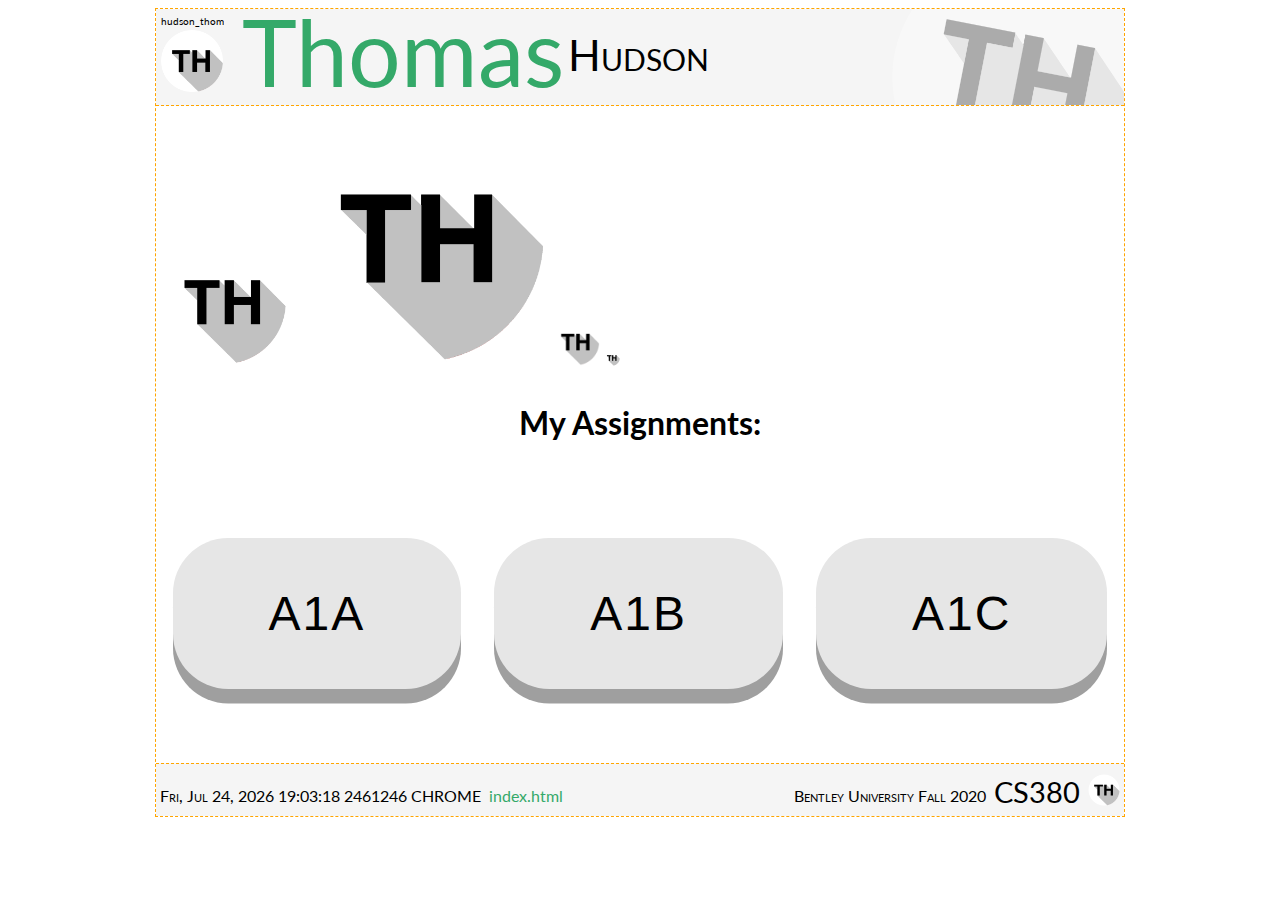
<file: Assign1/index.html>
<!DOCTYPE html>

<html lang="en">

<head>
	<meta charset="utf-8">
	<title>Home</title>
	<!-- change "Template" above to reflect the web page's purpose and remove this comment -->	
	<link href="./images/avatar.png" rel="shortcut icon" type="image/png">
	<link href="./css/stylesheet-1c.css" rel="stylesheet" type="text/css">
	<script src="./js/javascript.js" type="text/javascript"></script>
    <style type="text/css">
        .nav{
            height: 300px;
            width: 100%;
            display: flex;
            justify-content: space-around;
            align-items: center;
            text-decoration: none;
        }
        .link{
            text-decoration: none;
        }
        .btn {
            outline: none;
            border: none;
            cursor: pointer;
            display: block;
            position: relative;
            background-color: #e6e6e6;
            text-decoration: none;
            font-size: 3em;
            font-weight: 300px;
            color: #000000;
            text-transform: uppercase;
            letter-spacing: 2px;
            padding: 1em 2em;
            margin: 0 auto;
            border-radius: 1.15em;
            box-shadow: 0 .3em #9f9f9f;
        }

        .btn:hover {
                box-shadow: 0 .2em #9f9f9f;
                top: .1em;
        }

        .btn:active {
            box-shadow: 0 0 #9f9f9f;
            top: .3em;
        }
	</style>
	<script type="text/javascript">
    </script>
    <link rel="stylesheet"
    href="https://fonts.googleapis.com/css?family=Tangerine">
</head>


<body>
	<header>

	</header>
	<aside>
	</aside>
	<div id="main">
		<!-- HTML webpage content goes here; remove this comment and delete 4 image tags below -->
		<img src="./images/avatar.png" class="_siz128" alt="128x128">
		<img src="./images/avatar.png" class="_siz256" alt="256x256">
		<img src="./images/avatar.png" class="_siz48" alt="48x48">
		<img src="./images/avatar.png" class="_siz16" alt="16x16">
    </div>
    <h1 style="text-align: center; margin-top: 30px;">My Assignments: </h1>
	<nav class="nav">
        <a class="link" href="http://webdev.bentley.edu/hudsonthom/Assign1/A1.html" target="_blank">
            <button class="btn">A1A</button>
        </a>
        <a class="link" href="http://webdev.bentley.edu/hudsonthom/Assign1/A1b.html" target="_blank">
            <button class="btn">A1B</button>
        </a>
        <a class="link" href="http://webdev.bentley.edu/hudsonthom/Assign1/A1c.html" target="_blank">
            <button class="btn">A1C</button>
        </a>
	</nav>
	<footer>
	</footer>
</body>

</html>
</file>
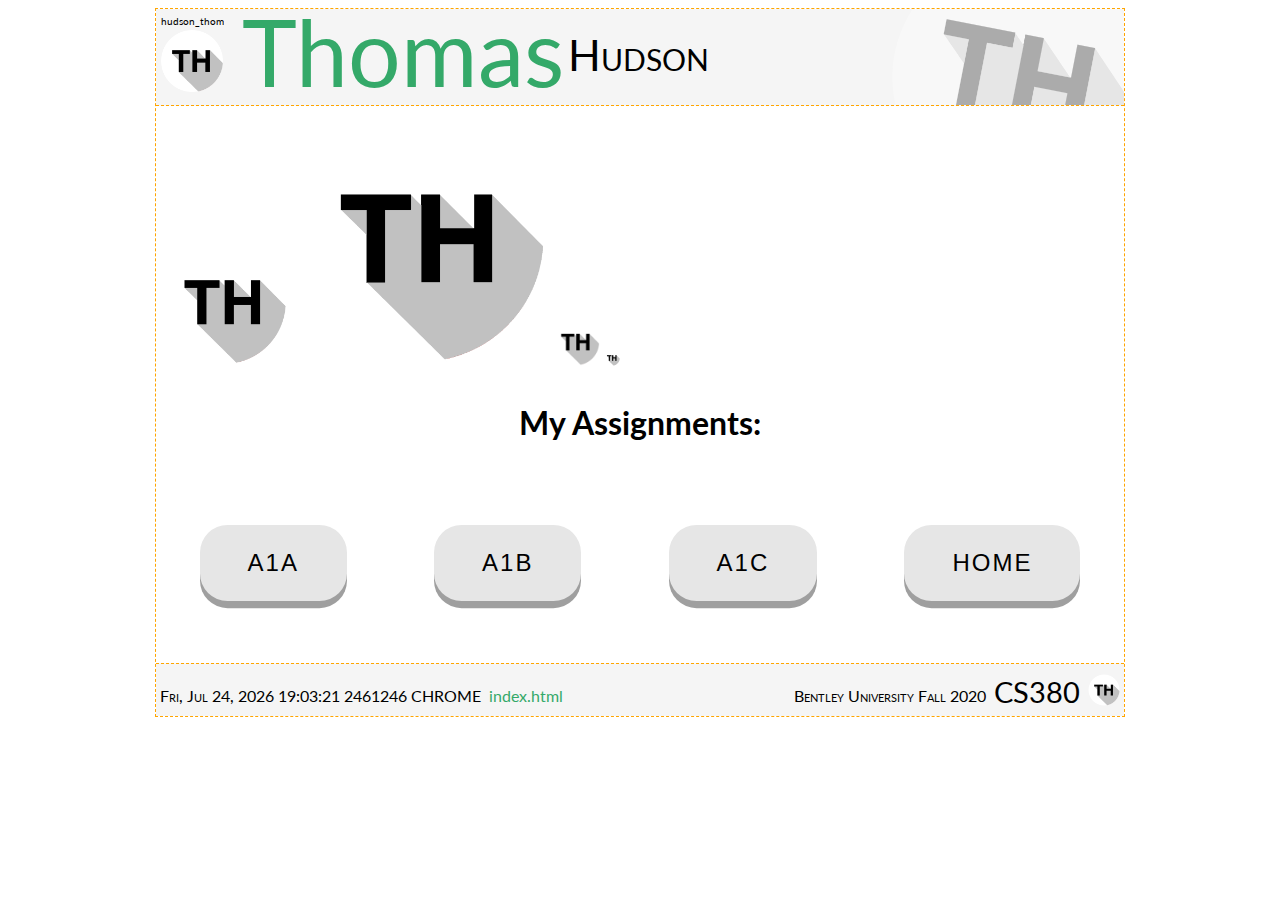
<file: Assignment2/Assign1/index.html>
<!DOCTYPE html>

<html lang="en">

<head>
	<meta charset="utf-8">
	<title>Home</title>
	<!-- change "Template" above to reflect the web page's purpose and remove this comment -->	
    <link href="./css/stylesheet-1c.css" rel="stylesheet" type="text/css">
	<script src="./js/javascript.js" type="text/javascript"></script>
    <style type="text/css">
        .nav{
            height: 200px;
            width: 100%;
            display: flex;
            justify-content: space-around;
            align-items: center;
            text-decoration: none;
        }
        .link{
            text-decoration: none;
        }
        .btn {
            outline: none;
            border: none;
            cursor: pointer;
            display: block;
            position: relative;
            background-color: #e6e6e6;
            text-decoration: none;
            font-size: 1.5em;
            font-weight: 150px;
            color: #000000;
            text-transform: uppercase;
            letter-spacing: 2px;
            padding: 1em 2em;
            margin: 0 auto;
            border-radius: 1.15em;
            box-shadow: 0 .3em #9f9f9f;
        }

        .btn:hover {
                box-shadow: 0 .2em #9f9f9f;
                top: .1em;
        }

        .btn:active {
            box-shadow: 0 0 #9f9f9f;
            top: .3em;
        }
	</style>
	<script type="text/javascript">
    </script>
    <link rel="stylesheet"
    href="https://fonts.googleapis.com/css?family=Tangerine">
</head>


<body>
	<header>
	</header>
	<aside>
	</aside>
	<div id="main">
		<!-- HTML webpage content goes here; remove this comment and delete 4 image tags below -->
		<img src="./images/avatar.png" class="_siz128" alt="128x128">
		<img src="./images/avatar.png" class="_siz256" alt="256x256">
		<img src="./images/avatar.png" class="_siz48" alt="48x48">
		<img src="./images/avatar.png" class="_siz16" alt="16x16">
    </div>
    <h1 style="text-align: center; margin-top: 30px;">My Assignments: </h1>
	<nav class="nav">
        <a class="link" href="./A1.html" target="_blank">
            <button class="btn">A1A</button>
        </a>
        <a class="link" href="./A1b.html" target="_blank">
            <button class="btn">A1B</button>
        </a>
        <a class="link" href="./A1c.html" target="_blank">
            <button class="btn">A1C</button>
        </a>
        <a class="link" href="../index.html">
            <button class="btn">HOME</button>
        </a>
	</nav>
	<footer>
	</footer>
</body>

</html>
</file>
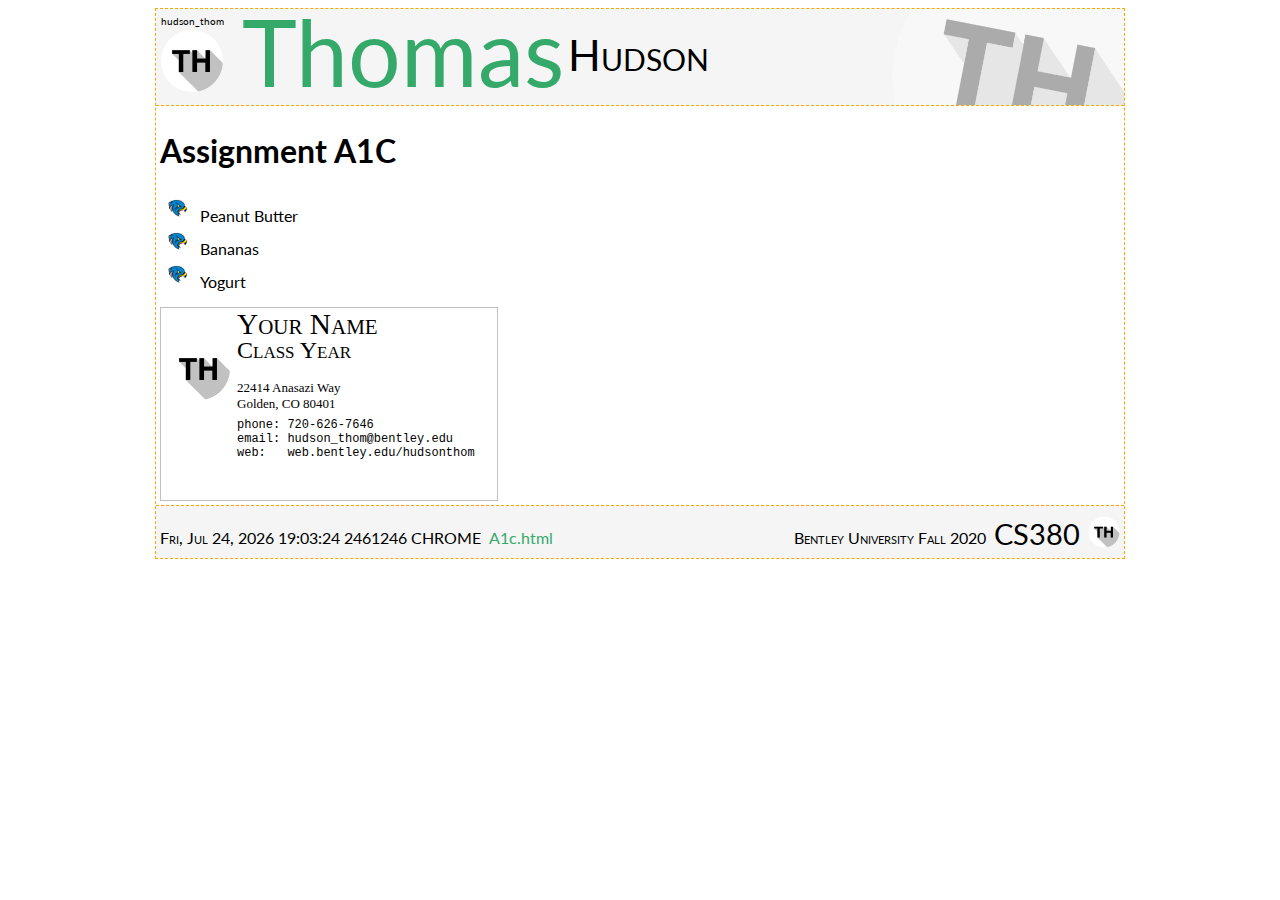
<file: Assign1/A1c.html>
<!DOCTYPE html>
<html>
<!-- TH 10/3/2020 -->
<head>
	<meta charset="utf-8">
	<title>Assignment A1C</title>
	<!-- change "Template" above to reflect the web page's purpose and remove this comment -->	
	<link href="images/avatar.png" rel="shortcut icon" type="image/png">
	<link href="css/stylesheet-1c.css" rel="stylesheet" type="text/css">
	<script src="js/javascript.js" type="text/javascript"></script>
	<style type="text/css">
	</style>
	<script type="text/javascript">
	</script>
	<link href="https://fonts.googleapis.com/css?
	family=Lato:300,400" rel="stylesheet">
</head>
<body>
<header>
</header>
<aside>
</aside>
<div id="main">
    <h1>Assignment A1C</h1>
    
    <ul style="list-style-image: url('./images/falcon-32.png');">
        <li>Peanut Butter</li>
        <li>Bananas</li>
        <li>Yogurt</li>
    </ul>
    <div class='bizcard'>
        <div id="card" style="position:relative;width:3.5in;height:2in;border:1px silver solid;font-family:Calibri;background-color:white;zindex:1;">

            <div id="logo" style="padding:.3in 6px 0px 6px;float:left;height:1.7in;">
                <img src="images/avatar.png" alt="logo" style="width:64px;height:64px;">
            </div>
            <div id="name" style="font-family:Calibri;font-size:22pt;font-variant:small-caps;margin-top:0px;">Your Name</div>
            <div id="title" style="font-size:x-large;font-family:Calibri;font-variant:small-caps;margin-top:-4px;">Class Year</div>
            <div id="addr" style="font-size:small;">
                <br/>22414 Anasazi Way<br>
                    Golden, CO 80401<br>
            </div>
        
            <div id="contact" style="font-family:'Courier New';font-size:9pt;padding-top:6px;">
                phone: 720-626-7646<br>
                email: hudson_thom@bentley.edu<br>
                web:&nbsp;&nbsp;&nbsp;web.bentley.edu/hudsonthom
            </div>
            <div id="background" style="position: absolute;background-color:transparent;height:2in;width:2.67in;top:0in;left:80px;opacity:.2;overflow:hidden;">
                <img src="images/avatar.png" style="position:absolute;top:-.25in;left:0.5in;transform:rotate(-11deg)" />
            </div>
        </div>
    </div>
</div>
<footer>
</footer>
</body>
</html>
</file>
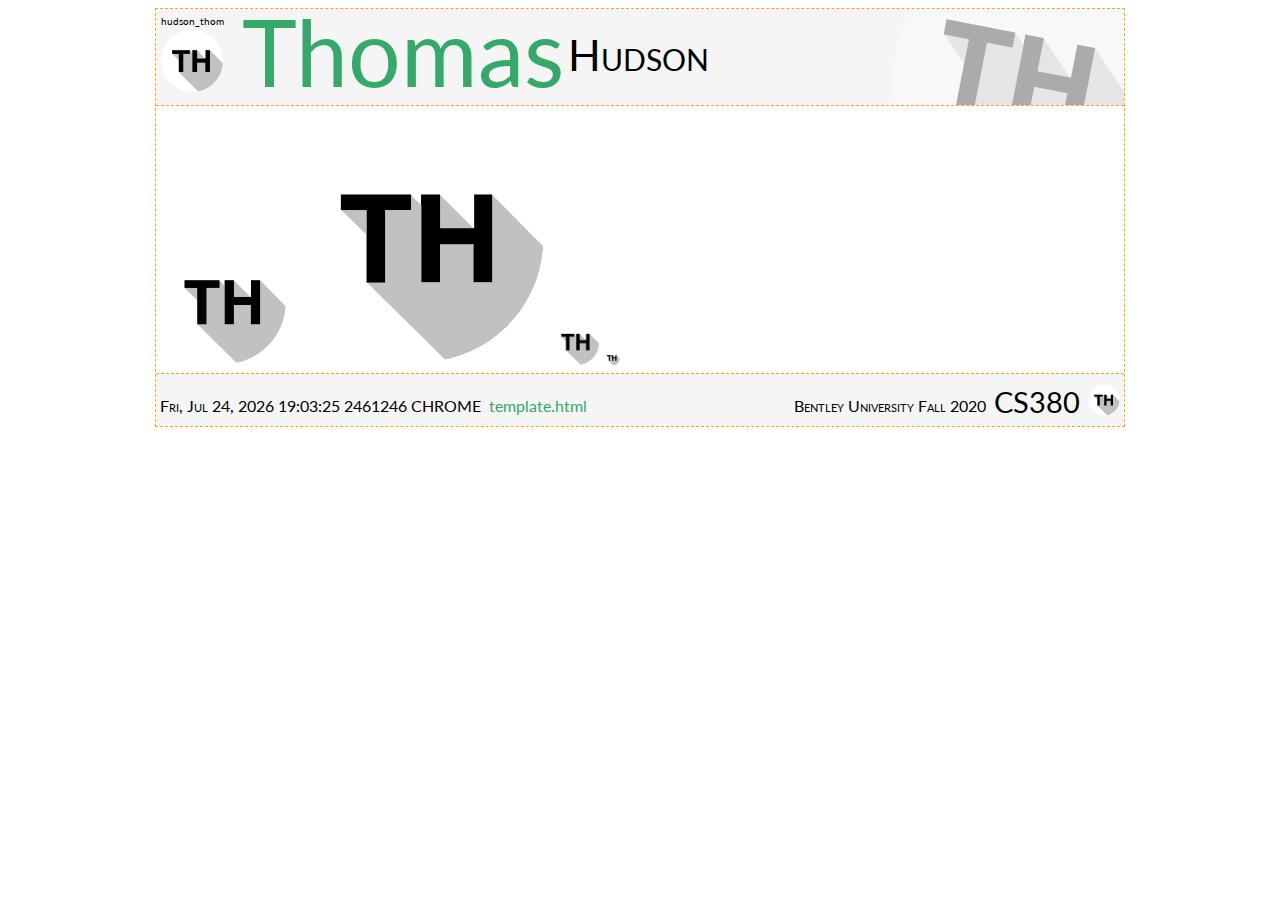
<file: Assign1/template.html>
<!DOCTYPE html>
<html>
<head>
	<meta charset="utf-8">
	<title>Starter Page</title>
	<!-- change "Template" above to reflect the web page's purpose and remove this comment -->	
	<link href="images/avatar.png" rel="shortcut icon" type="image/png">
	<link href="css/stylesheet-1c.css" rel="stylesheet" type="text/css">
	<script src="js/javascript.js" type="text/javascript"></script>
	<style type="text/css">
	</style>
	<script type="text/javascript">
	</script>
	<link href="https://fonts.googleapis.com/css?
	family=Lato:300,400" rel="stylesheet">
</head>
<body>
<header>
</header>
<aside>
</aside>
<div id="main">
	<!-- HTML webpage content goes here; remove this comment and delete 4 image tags below -->
	<img src="images/avatar.png" class="_siz128" alt="128x128">	
	<img src="images/avatar.png" class="_siz256" alt="256x256">	
	<img src="images/avatar.png" class="_siz48" alt="48x48">	
	<img src="images/avatar.png" class="_siz16" alt="16x16">
</div>
<footer>
</footer>
</body>
</html>
</file>
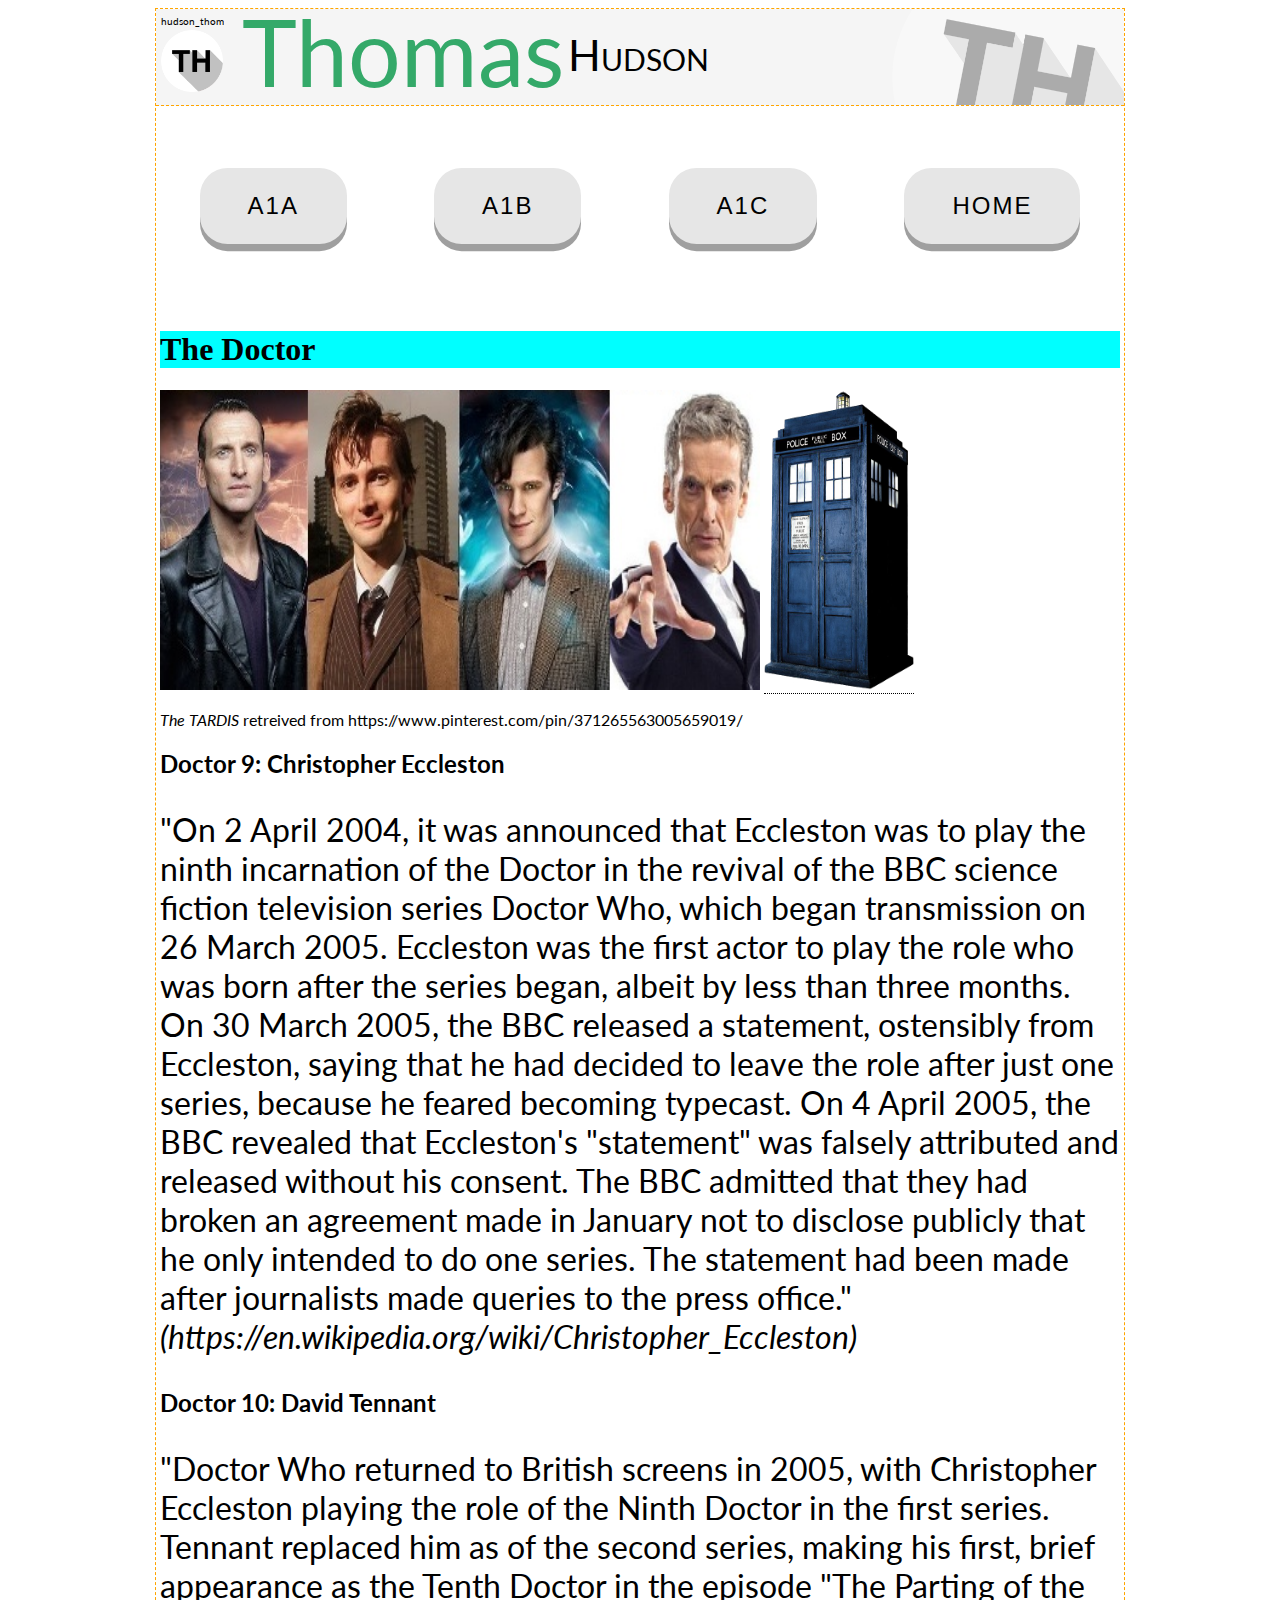
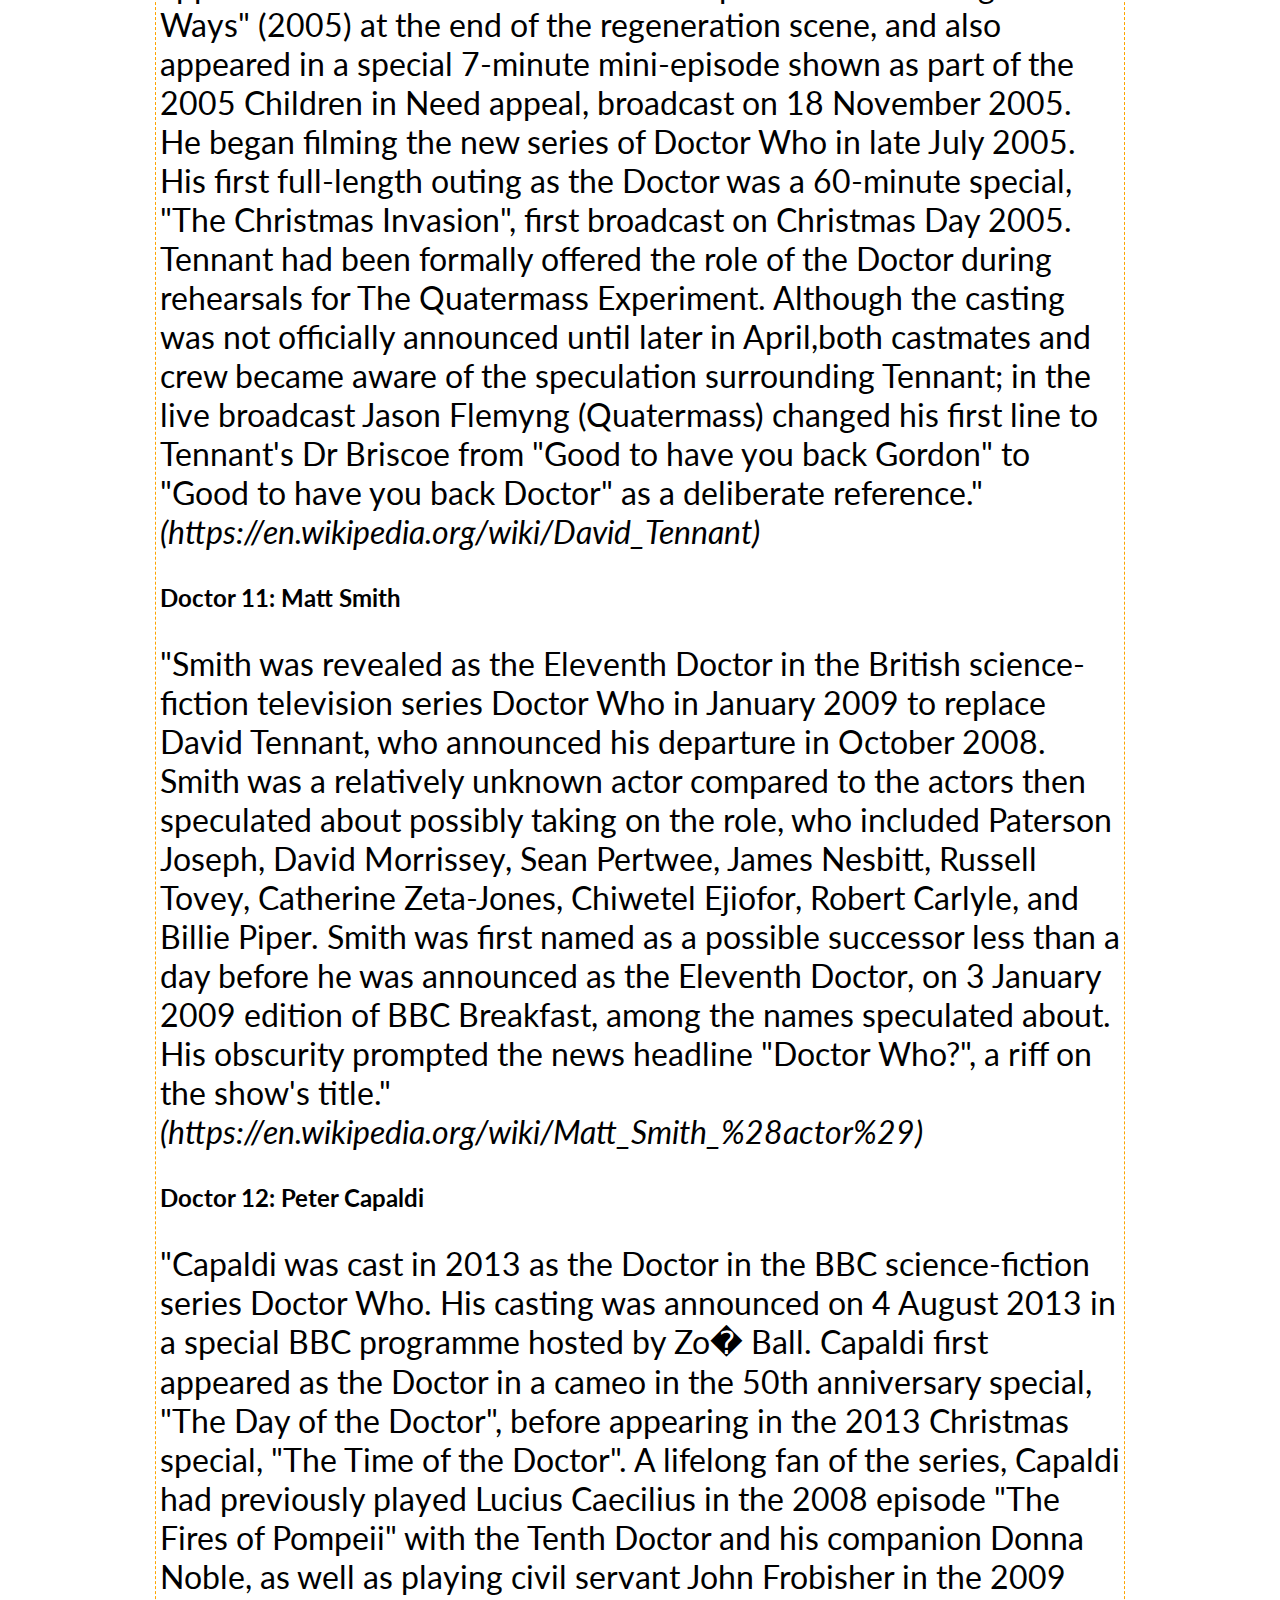
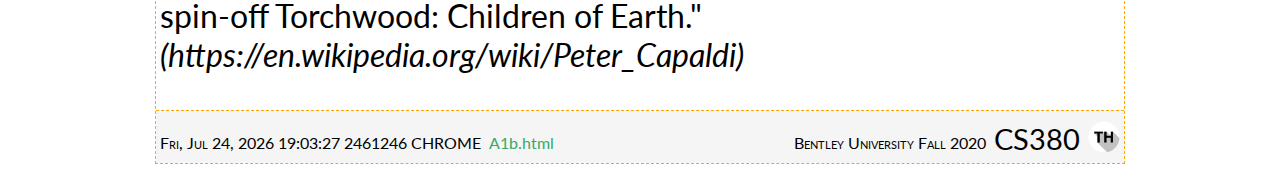
<file: Assignment2/Assign1/A1b.html>
<!DOCTYPE html>
<html>
<!-- TH 10/3/2020 -->
    <head>
        <meta charset="utf-8">
        <title>The Doctor</title>
        <!-- change "Template" above to reflect the web page's purpose and remove this comment -->	
        <link href="./images/avatar.png" rel="shortcut icon" type="image/png">
        <link href="./css/stylesheet-1c.css" rel="stylesheet" type="text/css">
        <script src="./js/javascript.js" type="text/javascript"></script>
        <link href="https://fonts.googleapis.com/css?family=Lato:300,400" rel="stylesheet">
        <link href="./css/nav.css" type="text/css" rel="stylesheet">
        <link rel="icon" href="./images/avatar.png">
        <style type="text/css">
            .title{
                background-color: aqua; 
                font-family: Cambria, Cochin, Georgia, Times, 'Times New Roman', serif;
            }

            .tooltip {
                position: relative;
                display: inline-block;
                border-bottom: 1px dotted black;
            }

            .tooltip .tooltiptext {
                visibility: hidden;
                width: 400px;
                background-color: #555;
                color: #fff;
                text-align: center;
                border-radius: 6px;
                padding: 5px 0;
                position: absolute;
                z-index: 1;
                bottom: 125%;
                left: 50%;
                margin-left: -200px;
                margin-bottom: -100px;
                opacity: 0;
                transition: opacity 0.3s;
            }

            .tooltip .tooltiptext::after {
                content: "";
                position: absolute;
                top: 100%;
                left: 50%;
                margin-left: -5px;
                border-width: 5px;
                border-style: solid;
                border-color: #555 transparent transparent transparent;
            }

            .tooltip:hover .tooltiptext {
                visibility: visible;
                opacity: 1;
            }

        </style>
        <script type="text/javascript">
        </script>
    </head>

    <body>
        <header>
        </header>
        <aside>
        </aside>
        <nav class="nav">
            <a class="link" href="./A1.html" target="_blank">
                <button class="btn">A1A</button>
            </a>
            <a class="link" href="./A1b.html" target="_blank">
                <button class="btn">A1B</button>
            </a>
            <a class="link" href="./A1c.html" target="_blank">
                <button class="btn">A1C</button>
            </a>
            <a class="link" href="../index.html">
                <button class="btn">HOME</button>
            </a>
        </nav>
        <div id="main">
            <h1 class="title" >The Doctor</h1>
            <img src="./images/four-doctors.png" alt='four-doctors' usemap="#workmap" style="width: 600px; height: 300px;"/>
            <map name="workmap">
                <area shape="rect" coords="0,0,150,300" alt="Christopher Eccleston" href="#eccleston">
                <area shape="rect" coords="150,0,300,300" alt="David Tennant" href="#tennant">
                <area shape="rect" coords="300,0,450,300" alt="Matt Smith" href="#smith">
                <area shape="rect" coords="450,0,600,300" alt="Peter Capaldi" href="#capaldi">
            </map>
            <a href="https://www.bbc.co.uk/programmes/b006q2x0">
                <div class="tooltip">
                    <img src="./images/tardis.png" alt="tardis" style="width: 150px; height: 300px; ">
                    <span class="tooltiptext">TARDIS stands for: Time And Relative Dimensions In Space. In Dr. Who, the doctor uses a tardis in order to travel through time in space in a controlled environemnt.</span>
                </div>
            </a>
            <p><cite>The TARDIS </cite> retreived from https://www.pinterest.com/pin/371265563005659019/</p>
            
            <h2 id="eccleston">Doctor 9: Christopher Eccleston</h2>
                <p style="font-size: xx-large;">"On 2 April 2004, it was announced that Eccleston was to play the ninth incarnation of the Doctor in the revival of the BBC science fiction television series Doctor Who, which began transmission on 26 March 2005. Eccleston was the first actor to play the role who was born after the series began, albeit by less than three months. On 30 March 2005, the BBC released a statement, ostensibly from Eccleston, saying that he had decided to leave the role after just one series, because he feared becoming typecast. On 4 April 2005, the BBC revealed that Eccleston's "statement" was falsely attributed and released without his consent. The BBC admitted that they had broken an agreement made in January not to disclose publicly that he only intended to do one series. The statement had been made after journalists made queries to the press office." <cite>(https://en.wikipedia.org/wiki/Christopher_Eccleston)</cite></p>
            <h2 id="tennant">Doctor 10: David Tennant</h2>
                <p style="font-size: xx-large;">"Doctor Who returned to British screens in 2005, with Christopher Eccleston playing the role of the Ninth Doctor in the first series. Tennant replaced him as of the second series, making his first, brief appearance as the Tenth Doctor in the episode "The Parting of the Ways" (2005) at the end of the regeneration scene, and also appeared in a special 7-minute mini-episode shown as part of the 2005 Children in Need appeal, broadcast on 18 November 2005. He began filming the new series of Doctor Who in late July 2005. His first full-length outing as the Doctor was a 60-minute special, "The Christmas Invasion", first broadcast on Christmas Day 2005. Tennant had been formally offered the role of the Doctor during rehearsals for The Quatermass Experiment. Although the casting was not officially announced until later in April,both castmates and crew became aware of the speculation surrounding Tennant; in the live broadcast Jason Flemyng (Quatermass) changed his first line to Tennant's Dr Briscoe from "Good to have you back Gordon" to "Good to have you back Doctor" as a deliberate reference." <cite>(https://en.wikipedia.org/wiki/David_Tennant)</cite></p>
            <h2 id="smith">Doctor 11: Matt Smith</h2>
                <p style="font-size: xx-large;">"Smith was revealed as the Eleventh Doctor in the British science-fiction television series Doctor Who in January 2009 to replace David Tennant, who announced his departure in October 2008. Smith was a relatively unknown actor compared to the actors then speculated about possibly taking on the role, who included Paterson Joseph, David Morrissey, Sean Pertwee, James Nesbitt, Russell Tovey, Catherine Zeta-Jones, Chiwetel Ejiofor, Robert Carlyle, and Billie Piper. Smith was first named as a possible successor less than a day before he was announced as the Eleventh Doctor, on 3 January 2009 edition of BBC Breakfast, among the names speculated about. His obscurity prompted the news headline "Doctor Who?", a riff on the show's title." <cite>(https://en.wikipedia.org/wiki/Matt_Smith_%28actor%29)</cite></p>
            <h2 id="capaldi">Doctor 12: Peter Capaldi</h2>
                <p style="font-size: xx-large;">"Capaldi was cast in 2013 as the Doctor in the BBC science-fiction series Doctor Who. His casting was announced on 4 August 2013 in a special BBC programme hosted by Zo� Ball. Capaldi first appeared as the Doctor in a cameo in the 50th anniversary special, "The Day of the Doctor", before appearing in the 2013 Christmas special, "The Time of the Doctor". A lifelong fan of the series, Capaldi had previously played Lucius Caecilius in the 2008 episode "The Fires of Pompeii" with the Tenth Doctor and his companion Donna Noble, as well as playing civil servant John Frobisher in the 2009 spin-off Torchwood: Children of Earth."<cite>(https://en.wikipedia.org/wiki/Peter_Capaldi)</cite></p>
        </div>
        <footer>
        </footer>
    </body>
</html>
</file>
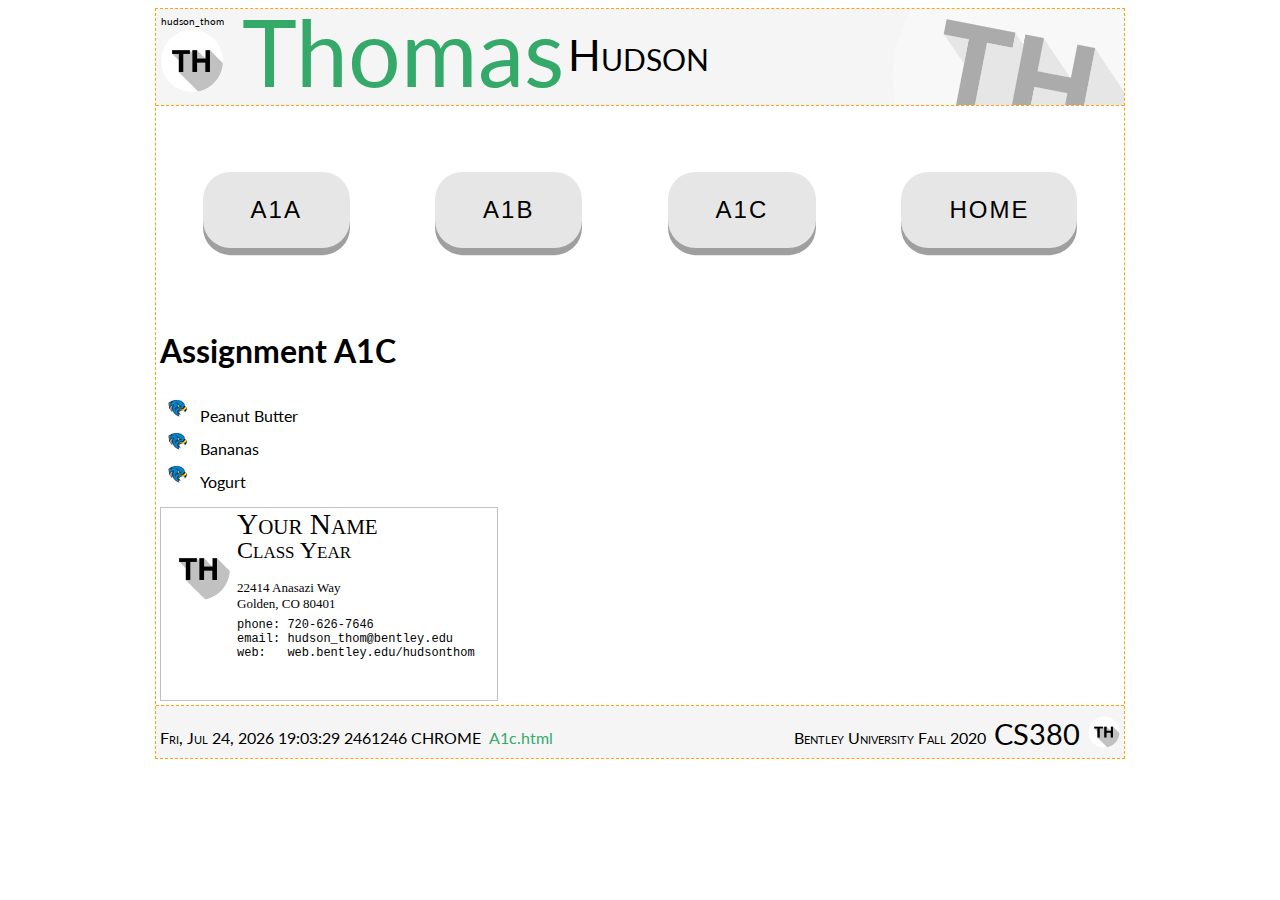
<file: Assignment2/Assign1/A1c.html>
<!DOCTYPE html>
<html>
<!-- TH 10/3/2020 -->
<head>
	<meta charset="utf-8">
	<title>Assignment A1C</title>
	<!-- change "Template" above to reflect the web page's purpose and remove this comment -->	
	<link href="./css/stylesheet-1c.css" rel="stylesheet" type="text/css">
	<script src="./js/javascript.js" type="text/javascript"></script>
    <link href="./css/nav.css" type="text/css" rel="stylesheet">
	<link href="https://fonts.googleapis.com/css?family=Lato:300,400" rel="stylesheet">
    <link rel="icon" href="./images/avatar.png">
</head>
<body>
<header>
</header>
<aside>
</aside>
<div id="main">
    <nav class="nav">
        <a class="link" href="./A1.html" target="_blank">
            <button class="btn">A1A</button>
        </a>
        <a class="link" href="./A1b.html" target="_blank">
            <button class="btn">A1B</button>
        </a>
        <a class="link" href="./A1c.html" target="_blank">
            <button class="btn">A1C</button>
        </a>
        <a class="link" href="../index.html">
            <button class="btn">HOME</button>
        </a>
	</nav>
    <h1>Assignment A1C</h1>
    
    <ul style="list-style-image: url('./images/falcon-32.png');">
        <li>Peanut Butter</li>
        <li>Bananas</li>
        <li>Yogurt</li>
    </ul>
    <div class='bizcard'>
        <div id="card" style="position:relative;width:3.5in;height:2in;border:1px silver solid;font-family:Calibri;background-color:white;z-index:1;">

            <div id="logo" style="padding:.3in 6px 0px 6px;float:left;height:1.7in;">
                <img src="./images/avatar.png" alt="logo" style="width:64px;height:64px;">
            </div>
            <div id="name" style="font-family:Calibri;font-size:22pt;font-variant:small-caps;margin-top:0px;">Your Name</div>
            <div id="title" style="font-size:x-large;font-family:Calibri;font-variant:small-caps;margin-top:-4px;">Class Year</div>
            <div id="addr" style="font-size:small;">
                <br/>22414 Anasazi Way<br>
                    Golden, CO 80401<br>
            </div>
        
            <div id="contact" style="font-family:'Courier New';font-size:9pt;padding-top:6px;">
                phone: 720-626-7646<br>
                email: hudson_thom@bentley.edu<br>
                web:&nbsp;&nbsp;&nbsp;web.bentley.edu/hudsonthom
            </div>
            <div id="background" style="position: absolute;background-color:transparent;height:2in;width:2.67in;top:0in;left:80px;opacity:.2;overflow:hidden;">
                <img src="./images/avatar.png" style="position:absolute;top:-.25in;left:0.5in;transform:rotate(-11deg)" />
            </div>
        </div>
    </div>
</div>
<footer>
</footer>
</body>
</html>
</file>
<file: Assign1/css/stylesheet-1c.css>
@import url(//fonts.googleapis.com/css?family=Tangerine);

@import url(//fonts.googleapis.com/css?family=Lato);

body {
	position: relative;
	background-color: white;
	font-family: 'Lato', serif;
	width: 968px;
	margin: 8px auto;
	border: 1px orange dashed;
}
header, footer {
	width: 960px;
	padding: 8px 4px;
	clear: both;
}
header {
	height: 84px;
	border-bottom: 1px orange dashed;
	padding-top: 4px;
	overflow: hidden;
}
footer {
	height: 36px;
	border-top: 1px orange dashed;
}
#main {
	padding: 4px;
}
#_name {
	position: absolute;
	top: 0px;
	left: 0px;
    width: 708px;
}
#_firstname {
	position: relative;
    font-family: 'Lato', serif;
	font-size: 70pt;
	top: -14px;
	left: 86px;
	float: left;
}
#_lastname {
	font-size: 32pt;
	font-variant: small-caps;
	position: relative;
	left: 90px;
	top: 20px;
	float: left;
}
#_shortname {
	font-size: x-small;
	text-transform: lowercase;
	height: 20px;
	width: 64px;
	text-align: center;
	position: absolute;
	top: 6px;
	left: 4px;
	overflow: hidden;
}
#_date {
	display: inline-block;
	font-size: 12pt;
	font-variant: small-caps;
	padding: 14px 8px 0px 0px;
}
#_avatar64 {
	display: block;
	padding-top: 16px;
	float: left;
}
#_avatar32 {
	display: inline-block;
	padding-top: 2px;
	float: right;
}
#_course {
	font-size: 22pt;
	display: inline-block;
	padding: 2px 8px 0px 0px;
	float: right;
}
#_semester {
	font-size: 12pt;
	font-variant: small-caps;
	display: inline-block;
	padding: 14px 8px 0px 0px;
	float: right;
}
#_headback {
	height: 100px;
	position: relative;
	top: -4px;
	left: 4px;
	overflow: hidden;
	float: right;
}
#_headback img {
	position: relative;
	top: -60px;
	left: 20px;
	transform: rotate(11deg);
	-webkit-transform: rotate(11deg);
	opacity: .3;
}
._siz512 {
	width: 512px;
	height: 512px;
}
._siz256 {
	width: 256px;
	height: 256px;
}
._siz128 {
	width: 128px;
	height: 128px;
}
._siz64 {
	width: 64px;
	height: 64px;
}
._siz48 {
	width: 48px;
	height: 48px;
}
._siz32 {
	width: 32px;
	height: 32px;
}
._siz16 {
	width: 16px;
	height: 16px;
}

._sizdim {
	opacity: .3;
}
@font-face {
    font-family: 'metro';
    src: url('metroscript-webfont.eot');
    src: url('metroscript-webfont.eot?#iefix') format('embedded-opentype'),
         url('metroscript-webfont.woff2') format('woff2'),
         url('metroscript-webfont.woff') format('woff'),
         url('metroscript-webfont.ttf') format('truetype'),
         url('metroscript-webfont.svg#metro') format('svg');
    font-weight: normal;
    font-style: normal;
}
@font-face {
    font-family: 'felttip';
    src: url('felt_tip_roman-webfont.eot');
    src: url('felt_tip_roman-webfont.eot?#iefix') format('embedded-opentype'),
         url('felt_tip_roman-webfont.woff2') format('woff2'),
         url('felt_tip_roman-webfont.woff') format('woff'),
         url('felt_tip_roman-webfont.ttf') format('truetype'),
         url('felt_tip_roman-webfont.svg#felttip') format('svg');
    font-weight: normal;
    font-style: normal;
}
</file>
<file: Assignment2/Assign1/css/stylesheet-1c.css>
@import url(//fonts.googleapis.com/css?family=Tangerine);

@import url(//fonts.googleapis.com/css?family=Lato);

body {
	position: relative;
	background-color: white;
	font-family: 'Lato', serif;
	width: 968px;
	margin: 8px auto;
	border: 1px orange dashed;
}
header, footer {
	width: 960px;
	padding: 8px 4px;
	clear: both;
}
header {
	height: 84px;
	border-bottom: 1px orange dashed;
	padding-top: 4px;
	overflow: hidden;
}
footer {
	height: 36px;
	border-top: 1px orange dashed;
}
#main {
	padding: 4px;
}
#_name {
	position: absolute;
	top: 0px;
	left: 0px;
    width: 708px;
}
#_firstname {
	position: relative;
    font-family: 'Lato', serif;
	font-size: 70pt;
	top: -14px;
	left: 86px;
	float: left;
}
#_lastname {
	font-size: 32pt;
	font-variant: small-caps;
	position: relative;
	left: 90px;
	top: 20px;
	float: left;
}
#_shortname {
	font-size: x-small;
	text-transform: lowercase;
	height: 20px;
	width: 64px;
	text-align: center;
	position: absolute;
	top: 6px;
	left: 4px;
	overflow: hidden;
}
#_date {
	display: inline-block;
	font-size: 12pt;
	font-variant: small-caps;
	padding: 14px 8px 0px 0px;
}
#_avatar64 {
	display: block;
	padding-top: 16px;
	float: left;
}
#_avatar32 {
	display: inline-block;
	padding-top: 2px;
	float: right;
}
#_course {
	font-size: 22pt;
	display: inline-block;
	padding: 2px 8px 0px 0px;
	float: right;
}
#_semester {
	font-size: 12pt;
	font-variant: small-caps;
	display: inline-block;
	padding: 14px 8px 0px 0px;
	float: right;
}
#_headback {
	height: 100px;
	position: relative;
	top: -4px;
	left: 4px;
	overflow: hidden;
	float: right;
}
#_headback img {
	position: relative;
	top: -60px;
	left: 20px;
	transform: rotate(11deg);
	-webkit-transform: rotate(11deg);
	opacity: .3;
}
._siz512 {
	width: 512px;
	height: 512px;
}
._siz256 {
	width: 256px;
	height: 256px;
}
._siz128 {
	width: 128px;
	height: 128px;
}
._siz64 {
	width: 64px;
	height: 64px;
}
._siz48 {
	width: 48px;
	height: 48px;
}
._siz32 {
	width: 32px;
	height: 32px;
}
._siz16 {
	width: 16px;
	height: 16px;
}

._sizdim {
	opacity: .3;
}
@font-face {
    font-family: 'metro';
    src: url('metroscript-webfont.eot');
    src: url('metroscript-webfont.eot?#iefix') format('embedded-opentype'),
         url('metroscript-webfont.woff2') format('woff2'),
         url('metroscript-webfont.woff') format('woff'),
         url('metroscript-webfont.ttf') format('truetype'),
         url('metroscript-webfont.svg#metro') format('svg');
    font-weight: normal;
    font-style: normal;
}
@font-face {
    font-family: 'felttip';
    src: url('felt_tip_roman-webfont.eot');
    src: url('felt_tip_roman-webfont.eot?#iefix') format('embedded-opentype'),
         url('felt_tip_roman-webfont.woff2') format('woff2'),
         url('felt_tip_roman-webfont.woff') format('woff'),
         url('felt_tip_roman-webfont.ttf') format('truetype'),
         url('felt_tip_roman-webfont.svg#felttip') format('svg');
    font-weight: normal;
    font-style: normal;
}
</file>
<file: Assignment2/Assign1/css/nav.css>
.nav{
    height: 200px;
    width: 100%;
    display: flex;
    justify-content: space-around;
    align-items: center;
    text-decoration: none;
}
.link{
    text-decoration: none;
}
.btn {
    outline: none;
    border: none;
    cursor: pointer;
    display: block;
    position: relative;
    background-color: #e6e6e6;
    text-decoration: none;
    font-size: 1.5em;
    font-weight: 150px;
    color: #000000;
    text-transform: uppercase;
    letter-spacing: 2px;
    padding: 1em 2em;
    margin: 0 auto;
    border-radius: 1.15em;
    box-shadow: 0 .3em #9f9f9f;
}

.btn:hover {
    box-shadow: 0 .2em #9f9f9f;
    top: .1em;
}

.btn:active {
    box-shadow: 0 0 #9f9f9f;
    top: .3em;
}
</file>
